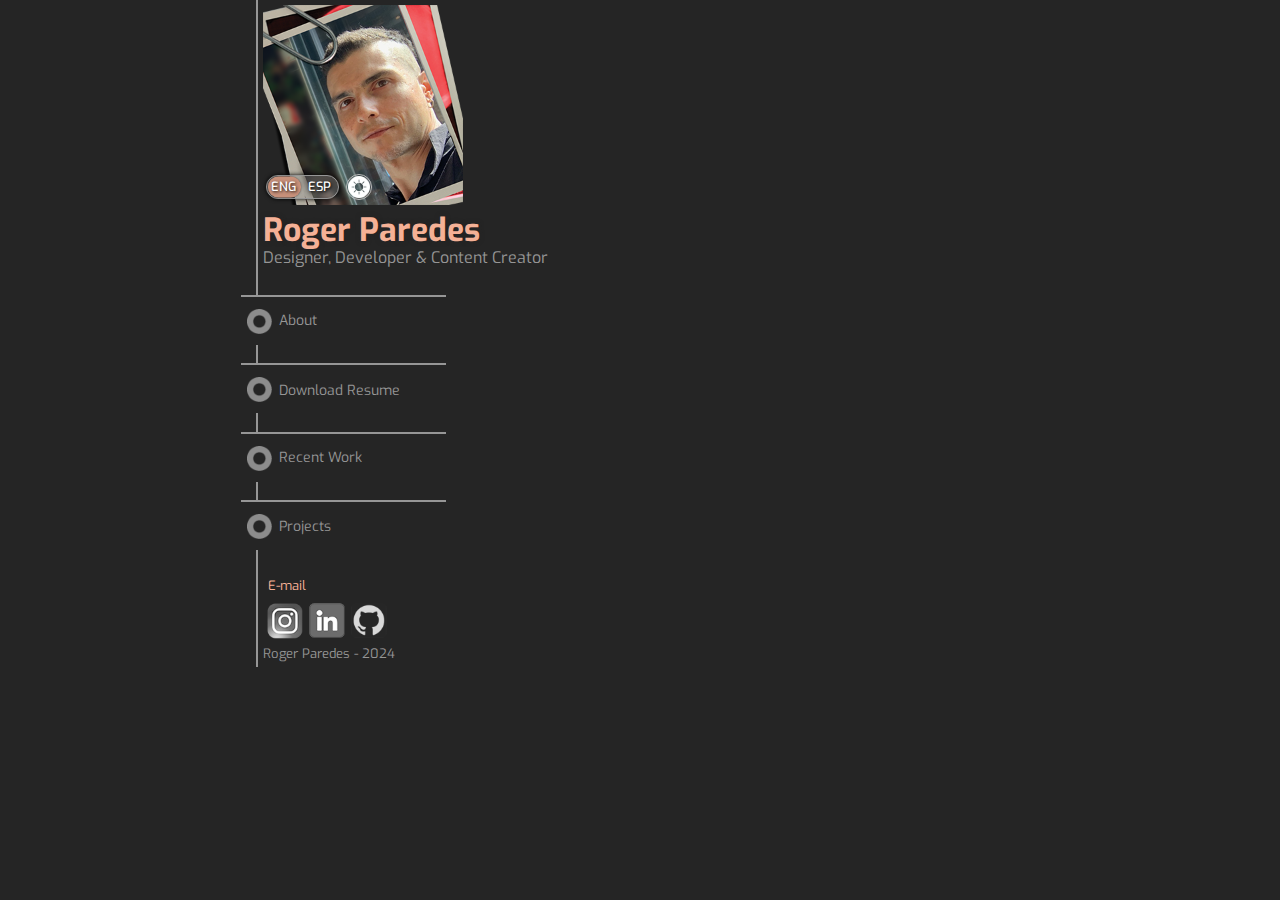
<file: index.html>
<!DOCTYPE html>
<html lang="en">
  <head>
    <!-- Google tag (gtag.js) -->
    <script
      async
      src="https://www.googletagmanager.com/gtag/js?id=G-QNFMW1DZF8"
    ></script>
    <script>
      window.dataLayer = window.dataLayer || [];
      function gtag() {
        dataLayer.push(arguments);
      }
      gtag("js", new Date());

      gtag("config", "G-QNFMW1DZF8");
    </script>
    <meta charset="utf-8" />
    <meta name="description" content="Personal Profile" />
    <meta keywords="roger, rogerparedes, profile, personalprofile" />
    <link rel="stylesheet" href="styles/normalize.css" />
    <link rel="stylesheet" href="styles/stylesheet.css" />
    <link rel="stylesheet" href="styles/darkmode.css" />
    <link rel="preconnect" href="https://fonts.googleapis.com" />
    <link rel="preconnect" href="https://fonts.gstatic.com" crossorigin />
    <link
      href="https://fonts.googleapis.com/css2?family=Exo:wght@400;600&display=swap"
      rel="stylesheet"
    />
    <link rel="icon" type="image/x-icon" href="/images/favicon.png" />
    <!-- Defer option so html and js files are loaded at the same time -->
    <script src="index.js" defer></script>
    <script src="darkmode.js" defer></script>
    <script src="password.js" defer></script>
    <title>Roger Paredes Profile</title>
    <meta name="viewport" content="width=device-width, initial-scale=1.0" />
    <style>
      #about p::first-letter {
        font-size: 1.3em;
      }
      #about p::selection,
      #about li::selection {
        background-color: rgb(199, 144, 122);
        color: rgb(29, 29, 29);
      }
    </style>
  </head>

  <body>
    <!-- HEADER contains picture, language button, color mode button, Title H1 and Subtitle H2 -->
    <header class="leftline">
      <div class="header-container" class="leftline">
        <section class="profile-pic">
          <img
            class="rogerpic"
            src="images/rogerpic.png"
            alt="Roger Paredes Photo"
            title="Roger Paredes"
          />
          <!-- Language Button -->
          <div class="btn-wrapper">
            <div class="btn-container">
              <div id="switch-btn"></div>
              <button class="toggle-btn" type="button" onclick="eng_el()">
                ENG
              </button>
              <button class="toggle-btn" type="button" onclick="esp_el()">
                ESP
              </button>
            </div>
          </div>
          <!-- Color Mode Button -->
          <div id="color_mode_container">
            <button
              style="box-shadow: 1 1 6px #000"
              id="darkmode_btn"
              onclick="dark_mode()"
            >
              <img
                id="darkmode_pic"
                src="images/lightmode_icon.png"
                alt="Dark mode"
              />
              <div class="tooltip_text">Light mode</div>
            </button>
          </div>
        </section>

        <h1 class="title" style="text-shadow: 0 0 5px #2121218f">
          Roger Paredes
        </h1>
        <h2 id="subtitle">Designer, Developer & Content Creator</h2>
      </div>
    </header>

    <main class="leftline">
      <!-- ABOUT -->
      <section id="abouttext">
        <a class="abtn">
          <button class="btn" onclick="about_load()">
            <img class="wheelimg" src="images/circle.png" alt="About" />
            <span class="btntext" id="about-btn">About</span>
          </button>
        </a>

        <article id="about">
          <p>
            Earth citizen, persistent, straightforward, hardworking and
            nonconformist. To me life is an adventure or an experience, a
            learning experience.
            <br />I was born in Quito, Ecuador (South America), became a
            <strong>Graphic Designer</strong> and
            <strong>Brand Designer</strong> in Buenos Aires, Argentina, now I am
            an IT student in Toronto, Canada.
          </p>
          <p>
            I have 10+ years of experience with branding, overall design,
            marketing, communication strategies, advertising, content creation,
            campaign planning and cms websites. Have worked as a Graphic
            Designer, a Brand Manager and been self employed for 10 years
            handling clients with associates by the corp. name
            <em>"costra"</em>. <br />I am also an activist for animal and human
            liberation, a subject dear to my heart, content creation on the
            subject is one of my endeavours.
          </p>
          <ul>
            <li
              style="
                list-style: none;
                font-weight: 700;
                color: rgb(245, 177, 150);
              "
            >
              Some highlights:
            </li>
            <li>
              Enjoy learning, punctuality and paying attention to details.
            </li>
            <li>
              Love animals, traveling, metal music and the gym. I am a vegan, an
              animal rights activist, a metalhead and fitness enthusiast.
            </li>
            <li>Content creator.</li>
            <li>
              Expanding knowledge in IT, web development and coding. Currently
              enrolled in Information Technology Solutions Post Graduate.
            </li>
          </ul>
        </article>
      </section>
      <br />

      <!-- RESUME -->
      <section id="cvdownload">
        <button
          class="btn"
          id="cv-el"
          onclick="collapseothers(), resumePassword()"
        >
          <img class="wheelimg" src="images/circle.png" alt="CV" />
          <span class="btntext_cv">Download Resume</span>
        </button>
      </section>
      <br />

      <!-- RECENT WORK -->
      <section class="work">
        <a class="abtn">
          <button class="btn" onclick="work_load()">
            <img class="wheelimg" src="images/circle.png" alt="Recent Work" />
            <span class="btntext" id="work-btn">Recent Work</span>
          </button>
        </a>

        <div id="workprojects">
          <p id="vfootprint" class="projectinfo">
            <span>------</span> App to calculate vegan footprint (HTML + CSS +
            Javascript):
          </p>
          <div class="workproject">
            <a href="https://rpared.github.io/vfootprint/" target="_blank">
              <img
                id="vfootprintbrand"
                class="workprojectlogo"
                src="images/VFootprint-Brand_W.png"
                alt="V Footprint App"
              />
            </a>
          </div>

          <p id="javaproject" class="projectinfo">
            <span>------</span> Online animal statistics web app (HTML + CSS +
            Javascript):
          </p>
          <div class="workproject">
            <a href="https://animalkillstats.com/" target="_blank">
              <img
                id="animalkillbrand"
                class="workprojectlogo"
                src="images/AnimalKill-Brand_W.png"
                alt="Animal Kill Stats Project"
              />
            </a>
          </div>

          <p id="freshies" class="projectinfo">
            <span>------</span> Website for new int'l College students (HTML +
            CSS + Javascript):
          </p>
          <div class="workproject">
            <a href="https://www.freshiescanada.com/" target="_blank">
              <img
                id="freshiesbrand"
                class="workprojectlogo"
                src="images/FreshiesLogoBlackBcgrnd.png"
                alt="Freshies in Canada Website"
              />
            </a>
          </div>

          <!-- <p id="reel" class="projectinfo"><span>------</span> 2021 Work Reel:</p> 
        <div class="videoResponsive">
        <iframe width="100%" height="480px"
        src="https://www.youtube.com/embed/iC424h6NtyA?controls=1">
        </iframe> 
        </div>
        <br> -->

          <p id="recent" class="projectinfo">
            <span>------</span> Recent content creation video (Shaved Biped):
          </p>

          <div id="recentvideo" class="videoResponsive" class="workproject">
            <iframe
              width="100%"
              height="480px"
              src="https://www.youtube.com/embed/iC424h6NtyA?controls=1"
            >
            </iframe>
          </div>

          <br />

          <p id="reel" class="projectinfo">
            <span>------</span> Not so recent reel (2021) for Costra (Creative
            agency run with partners):
          </p>
          <div class="videoResponsive" class="workproject" id="recentvideo">
            <iframe
              width="100%"
              height="480px"
              src="https://www.youtube.com/embed/olBVt3xlsTA?controls=1"
            >
            </iframe>
          </div>
          <br />

          <p id="portfolio" class="projectinfo">
            <span>------</span> Check out more of my work in my portfolio:
          </p>
          <div class="workproject">
            <a href="https://rpared.github.io/portfolio/" target="_blank">
              <img
                id="portfolioicon"
                class="workprojectlogo"
                style="border: 1px solid rgb(245, 177, 150)"
                src="images/portfolioicon.png"
                alt="Roger's Portfolio"
              />
            </a>
          </div>
        </div>
      </section>
      <br />

      <!-- PROJECTS -->
      <a class="abtn">
        <button class="btn" onclick="projects_load()">
          <img class="wheelimg" src="images/circle.png" alt="Projects" />
          <span class="btntext" id="projects-btn">Projects</span>
        </button>
      </a>
      <div id="projects">
        <p id="website" class="projectinfo">
          <span>------</span> Costra (Agency run with partners) Website:
        </p>
        <div class="workproject">
          <a href="https://www.costra.ec/2024" target="_blank">
            <img
              id="costrabrand"
              class="aopus"
              style="max-width: 200px"
              src="images/costrabrand.png"
              alt="Costra brand"
            />
          </a>
        </div>

        <p class="projectinfo">
          <span>------</span> Apocalypsis Opus (Video series):
        </p>
        <div class="workproject">
          <a href="https://www.apocalypsisopus.com/93/" target="_blank">
            <img
              class="aopus"
              src="images/APOOPUS_iso4Videos.png"
              alt="Apocalypsis Opus Project"
              height="80"
            />
          </a>
        </div>

        <p class="projectinfo">
          <span>------</span> Bípedo Rasurado (YouTube Channel):
        </p>
        <div class="workproject">
          <a
            href="https://www.youtube.com/channel/UCH3WXvuzRrFNVxgONLvCZHw"
            target="_blank"
          >
            <img
              class="aopus"
              src="images/Brand.png"
              alt="Bípedo Rasurado Project"
              height="80"
            />
          </a>
        </div>

        <p class="projectinfo">
          <span>------</span> Shaved Biped (YouTube Channel - Translated):
        </p>
        <div class="workproject">
          <a
            href="https://www.youtube.com/channel/UC0EyoxDgjXsPl4_faPk_8Lw"
            target="_blank"
          >
            <img
              class="aopus"
              src="images/ShavedBipedBrand.png"
              alt="Shaved Biped Project"
              height="50"
            />
          </a>
        </div>

        <!-- <div id="contentcreation">
      <div id="recent" class="projectinfo"><span>------</span> Recent example:</div>
        <div id="recentvideo" class="videoResponsive">
          <iframe width="100%" height="480px"
          src="https://www.youtube.com/embed/iC424h6NtyA?controls=1">
          </iframe>
        </div>
        <div id="examples" class="projectinfo"> <span>------</span> Examples:</div>
        <div class="showcase">
          <div class="showcaselink">
            <a href="https://youtu.be/rn8YJqRFa5A" target="_blank"><img src="images/01_Thumb.jpg" alt="Algo está Mal en el Mundo video">
              <div class="tooltip">(YouTube)</div>
            </a>
          </div>
          <div class="showcaselink">
            <a href="https://youtu.be/KWnEsVY4gPQ" target="_blank"><img src="images/TheShavedBiped_Thumb.jpg" alt="The Shaved Biped video">
              <div class="tooltip">(YouTube)</div>
            </a>
          </div>
            <div class="showcaselink">
            <a href="https://youtu.be/dl2gD5viNqU" target="_blank"><img src="images/PlantsFeelToo_Thumb.jpg" alt="Plants Feel Too video">
              <div class="tooltip">(YouTube)</div>
            </a>
          </div>
        </div>
            <br> -->

        <!-- <div id="projecttext" class="projectinfo"><span>------</span> Projects:</div>
            <div id="projects">
              <a href="https://www.apocalypsisopus.com/93/" target="_blank">
                  <img class="aopus" src="images/APOOPUS_iso4Videos.png" alt="Apocalypsis Opus Project" height="80">
              </a>
              <a href="https://www.youtube.com/channel/UCH3WXvuzRrFNVxgONLvCZHw" target="_blank">
                  <img class="aopus" src="images/Brand.png" alt="Bípedo Rasurado Project" height="80">
              </a>
              <a href="https://www.youtube.com/channel/UC0EyoxDgjXsPl4_faPk_8Lw" target="_blank">
                  <img class="aopus" src="images/ShavedBipedBrand.png" alt="Shaved Biped Project" height="50">
              </a>
            </div>
              <br><br> -->
      </div>
      <br />
    </main>

    <!-- FOOTER -->
    <footer class="footer">
      <a class="emailbtn" href="mailto:rparedes@costra.ec">E-mail </a><br />
      <div class="socialmedia">
        <div class="socialmediaicon">
          <a href="https://www.instagram.com/bipedorasurado/" target="_blank"
            ><img src="images/instagram.png" alt="Instagram"
          /></a>
        </div>
        <div class="socialmediaicon">
          <a
            href="https://www.linkedin.com/in/roger-paredes-294aa1119/"
            target="_blank"
            ><img src="images/linkedin.png" alt="LinkedIn"
          /></a>
        </div>
        <div class="socialmediaicon github">
          <a href="https://github.com/rpared" target="_blank"
            ><img src="images/github.png" alt="GitHub"
          /></a>
        </div>
      </div>
      <br />
      Roger Paredes - 2024
    </footer>

    <div id="popup">
      <div id="popup-content">
        <button type="button" id="closebtn">x</button>
        This is my <strong>profile</strong>, it holds just a few samples, to
        check out my portfolio
        <a href="https://rpared.github.io/portfolio/" target="_blank">
          <strong>click here.</strong>
        </a>
      </div>
    </div>
  </body>
</html>
</file>
<file: styles/stylesheet.css>
/*Style for body*/
body{
    font-family: Exo;
    background-color: rgb(37, 37, 37);
    color: #969696;
    margin-top: 0px;
    margin-left: 20%;
    position: relative; 
}

.leftline{
    border-left: 2px solid #969696;
    padding: 5px;
    margin-top: 0px;
    margin-bottom: 0px;
}

/*Header*/
    .header-container{
        position: relative;
        height: 280px;
    }

        /* .profile.pic element with position relative holds
        the language button located
        with position absolute*/

    .profile-pic{
        position: relative;
        height: 205px;
    }

    /* Language Button */

        .btn-wrapper{
            position: absolute;
            left: 3px;
            top: 170px;
            width: 72px;
        }

        .btn-container{
            border: 1px solid #969696;
            border-radius: 20px;
            width: 71px;
            height: 22px;
            position: relative;
            box-shadow: 0 0 4px #000;
            background-color: #96969655 ;
            display: flex;
            flex-direction: row;
        }

        #switch-btn{
            position: absolute;
            scale: 95%;
            left: 0;
            top: 0;
            background-color: rgb(199, 144, 122);
            width: 35px;
            height: 22px;
            border-radius: 20px;
            margin: 0;
            box-shadow: 0 0 2px rgb(70, 70, 70);
            transition: 0.3s;
        }

        .toggle-btn{
            display: inline;
            background-color: transparent;
            position: relative;
            width: 38px;
            outline: none;
            padding-left: 6%;
            border: 0;
            color: white;
            font-size: 0.8em;
            font-weight: 500;
            cursor: pointer;
            text-shadow: 1px 1px 3px #000;
            font-family: Exo;
        }
        .tooltip_text{
            font-size: 0.9em;
            font-weight: 400;
        }

    .rogerpic{
        height: 200px;
    }

    h1{
        /* color:rgb(158, 125, 112); */
        color: rgb(245, 177, 150);
        margin-top: 2px;
        margin-bottom: 0px;
    }

    h2{
        margin-top: 0px;
        font-size: 1em;
        font-weight: 400;
    }

/*Main*/

    .wheelimg{
        height: 25px;
        filter: invert(45%);
    }
    .menu_btn{
        border: 0;
        background-color: #28282800;
        margin: none;
    }

    a{
        text-decoration: none;
        background-color: none;
        color: currentColor;
        margin: 0;
        padding: 0;
        display: flex;
        vertical-align: middle;
    }

    .btn{
        background-color: rgb(37, 37, 37);
        color: #969696;
        border: 0px;
        border-top: 2px solid #969696;
        padding-top: 2px;
        height: 50px;
        width: 205px;
        margin-left: -22px;
        display: flex;
        align-items: center;
        justify-content: left;
        transition: opacity 0.15s;
        cursor: pointer;
    }

    .btn:hover{
        color: rgb(255, 255, 255);
        height: 53px;
    }

    .btn:active{
        color: rgb(245, 177, 150);
    }
    .btntext{
        padding-left: 7px;
        font-family: Exo;
        font-size: 14px;
        text-align: left;
    }

    .btntext_cv{
        padding-left: 7px;
        padding-top: 3px;
        font-family: Exo;
        font-size: 14px;
        text-align: left;
    }

    .btninactive{
        background-color: rgb(37, 37, 37);
        color: rgb(245, 177, 150);
        border: 0px;
        mask-border-outset: 70%;
        border-top: 2px solid #969696;
        display: block;
        padding-top: 2px;
        height: 50px;
        width: 205px;
        margin-left: -22px;
        display: flex;
        align-items: center;
        justify-content: left;
        transition: opacity 0.15s;
    }

/*About*/

    #about {
        display: none;
        background-color: #505050;
        color: #c9c9c9;
        padding: 1.2em 1.2em 0.8em 1.2em;
        max-width: 650px;
        margin-left: 0.5em;
        max-height: 215px;
        overflow-y: scroll;
    }

    #about li{
        margin-left: -1em;
    }

    #about p{
        margin-top: 0px;
    }

/*Recent Work Projects*/

    #workprojects{
        display: none;
        margin-left: 6px;
    }

    .videoResponsive {
        padding-bottom:30%;
        padding-left: 20%;
        margin-left: 14px;
        height:auto;
        position:relative;
        padding-top:30px;
        overflow:hidden;
    }
    .videoResponsive iframe, 
    .videoResponsive object, 
    .videoResponsive embed {
        position:absolute;
        left:1%;
        top:0;
        border: 0px;
        width:100%;
        height:100%;
        max-width: 720px;
        max-height: 480px;
    }
    .workproject{
        display: inline-flex;
        margin-left: 20px;
        margin-top: 5px;
        margin-bottom: 20px;
    }
    .workprojectlogo {
        display: block;
        max-height: 60px;
        max-width: 250px;
        cursor: pointer;
        filter: drop-shadow(0 0 4px #1b1b1b);
    }
    #vfootprintbrand{
        max-height: 85px;
    }

    .costrabrand:hover{
        opacity:0.4;
    }

/*Projects*/

    #projects{
        display: none;
        flex-direction: column;
        flex-wrap: nowrap;
        margin-left: 6px;
    }

    .showcase{
        display: flex;
        flex-wrap: wrap;
        margin-left: 10px;
        margin-top: -0.1em;
        max-width: fit-content;
        padding: 1em 1em 1em 1em;
    }

    #examples{
        margin-top: 1em;
        margin-bottom: -0.5em;
    }

    .showcaselink{
        background-color: #505050;
        border: 1.2em solid #505050;
        padding: 0;
        position: relative;
    }
    .showcaselink:hover{
        opacity: 0.8;
    }

    .showcaselink img{
        border: 0.1em solid #505050;
    }

    a .tooltip{
        position: absolute;
        background-color: #282828;
        padding: 0.3em;
        color: rgb(255, 255, 255);
        border-radius: 2px;
        font-size: 12px;
        bottom: -0.5em;
        margin-left: 1.2em;
        text-shadow: 1 1 #505050;
        opacity: 0;
    }

    a:hover .tooltip{
        position: absolute;
        background-color: #282828;
        padding: 0.3em;
        color: rgb(255, 255, 255);
        border-radius: 2px;
        font-size: 12px;
        bottom: -0.5em;
        left: 4.7em;
        text-shadow: 1 1 #505050;
        opacity: 0.8;
    }


    .aopus{
        margin-right: 5px;
        margin-top: 12px;
        margin-bottom: 30px;
        vertical-align: top;
        max-width: 100%;
        height: auto;
        max-height: 80px;
        filter:drop-shadow(0 0 8px #1b1b1b);
    }

    .aopus:hover, .workproject:hover{
        opacity: 0.4;
    }

    .projectinfo{
        font-size:9pt;
        font-style: italic;
        margin-top: 25px;
        margin-left: 10px; 
        margin-bottom: 8px;
    }

    .projectinfo span{
        color: rgb(245, 177, 150);
    }

/*Footer*/

    .footer{
        border-left: 2px solid #969696;
        padding: 5px;
        margin-top: 0px;
        margin-bottom: 0px;
        font-size: small;
    }
    .emailbtn{
        /* color:rgb(158, 125, 112); */
        color: rgb(245, 177, 150);
        text-decoration: none;
        display: inline;
        margin-left: 5px;
    }
    .emailbtn:hover{
        color: rgb(255, 255, 255);
    }

    .socialmedia{
        display: flex;
        flex-direction: row;
        margin: 6px 0 -10px;
        /* margin-bottom: -10px; */
    }

    .socialmediaicon a img{
        scale: 70%;
        padding: 0.2em;
        margin: -0.5em;
        filter: grayscale(1);    
    }

    .github{
        filter:contrast(70%);
    }


    .socialmedia a img:hover, .github:hover{
        filter: none;
        cursor: pointer;
    }

    /* Pop Up */

    #popup{
        position: fixed;
        top: 0;
        left: 0;
        background-color: #0000008d;
        width: 100%;
        height: 100%;
        display: none;
    }

    #popup-content{
        position: relative;
        margin: auto;
        background-color: #dddddd;
        width: 290px;
        border-radius: 5px;
        color: rgb(37, 37, 37);
        padding: 20px;
        box-shadow: 0 0 10px #000;
    }

    #popup-content a{
        display: inline;
    }

    #closebtn{
        position: absolute;
        right: 10px;
        top: 2px;
        font-size: 26px;
        color: rgb(37, 37, 37);
        background-color: rgba(255, 255, 255, 0);
        border: none;
        border-radius: 2px;
        cursor: pointer;
    }

    #closebtn:hover, #popup-content a:hover{
        opacity: 0.6;
    }

    #closebtn:visited{
        color: rgb(37, 37, 37);
    }
    .js-is-hidden {
        display: none;
      }

    
@media screen and (max-width: 600px) {

    #popup-content{
        width: 60%;
        padding-right: 10%;
    }

    #closebtn{
        margin-right: 0;
        padding-right: 0;
        top: 0px;
        right: 3%;
    }
}
</file>
<file: styles/darkmode.css>
#color_mode_container{
    border: 1px solid #bbb;
    position: absolute;
    bottom: 10px;
    left: 83px;
    border-radius: 50px;
    width: 24px;
    height: 24px;
    /* width: 56px;
    height: 56px; */
    display: flex;
    margin: auto;
}

#darkmode_btn{
    margin: auto;
    position: relative;
    width: 22px;
    height: 22px;
    /* width: 50px;
    height: 50px; */
    padding: 0 0.02em 0 0;
    border: 0;
    border-radius: 50px;
    cursor: pointer ;
    background-color: rgba(255, 255, 255, 0);
}

#darkmode_btn:hover{
    opacity: 0.9;
}

#darkmode_btn .tooltip_text{
    color: rgb(255, 255, 255);
    text-shadow: 0 0 24px rgb(35, 35, 35);
    background-color: rgb(55, 55, 55);
    padding: 0.1em 0.2em;
    margin-left: -5px ;
    position: absolute;
    display: block;
    text-align: center;
    top: 3px;
    left: 32px;
    white-space: nowrap;
    opacity: 0;
    pointer-events: none;
}

#darkmode_btn:hover .tooltip_text{
    opacity: 1;
}

#darkmode_pic{
    width: 22px;
    height: 22px;
    
}

#darkmode_btn .tooltip_text2{
    color: rgb(255, 255, 255);
    text-shadow: 0 0 24px rgb(35, 35, 35);
    background-color: rgb(55, 55, 55);
    padding: 0.1em 0.2em;
    margin-left: 0px;
    position: absolute;
    display: block;
    text-align: center;
    top: 3px;
    left: 28px;
    white-space: nowrap;
    opacity: 0;
    pointer-events: none;
}

#darkmode_btn:hover .tooltip_text2{
    opacity: 1;
}
</file>
